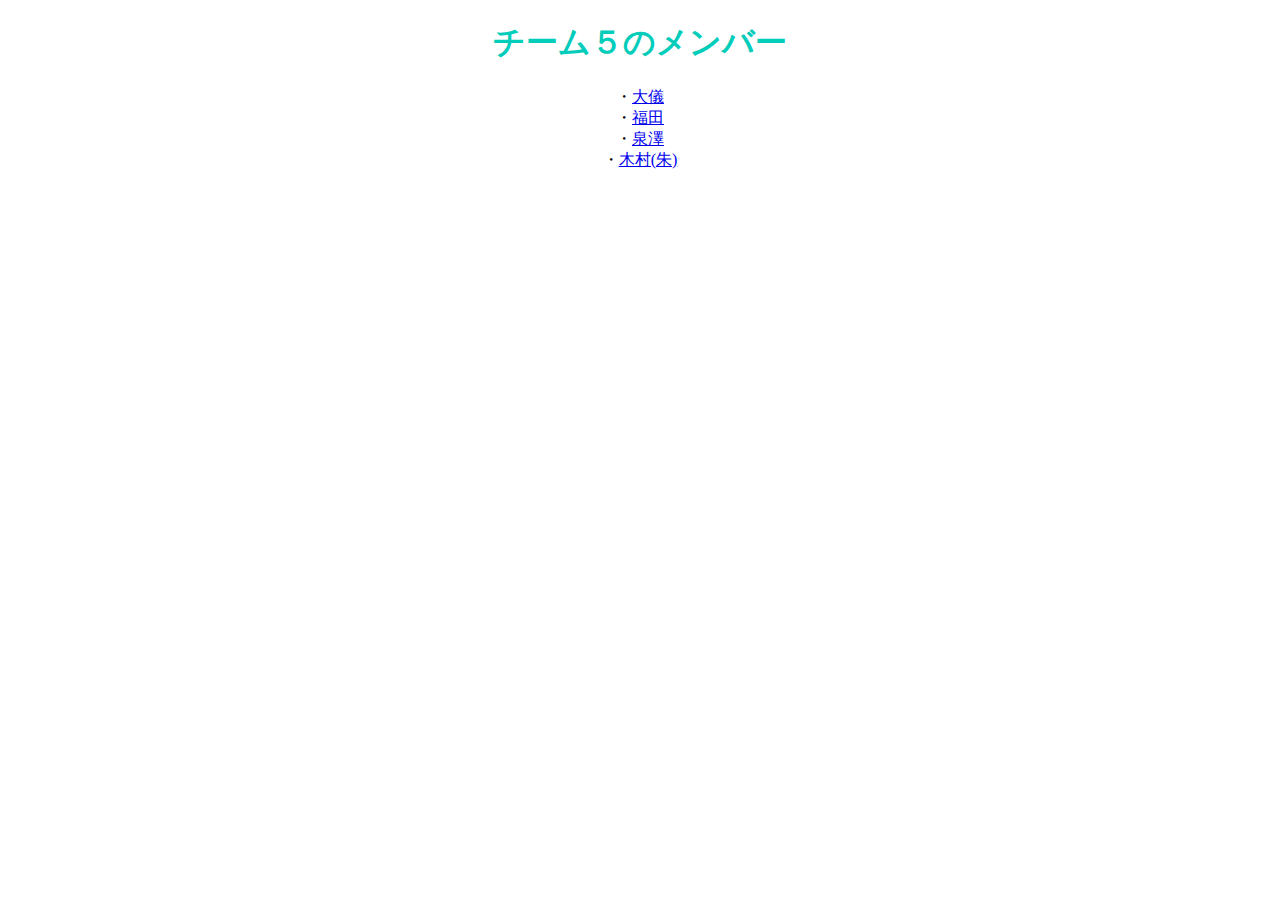
<file: index.html>
<!DOCTYPE html>
<html lang="ja">
  <head>
    
    <link rel="stylesheet" href="stylesheet.css">
    <meta name="viewport" content="width=device-width, initial-scale=1.0">
    <meta charset="utf-8">
    <title>Test_team5</title>
  </head>
  <body>
    <h1 class="title">チーム５のメンバー</h1>
    <p>・<a href="introduction/oogi.html">大儀</a><br>・<a href="introduction/fukuda.html">福田</a><br>・<a href="introduction/izumisawa.html">泉澤</a><br>・<a href="introduction/kimura_su.html">木村(朱)</a></p>
  </body>
</html>
</file>
<file: stylesheet.css>
.title {
    color: #02ccba;
    text-align: center;
  }
p{
  text-align: center;
}
</file>
